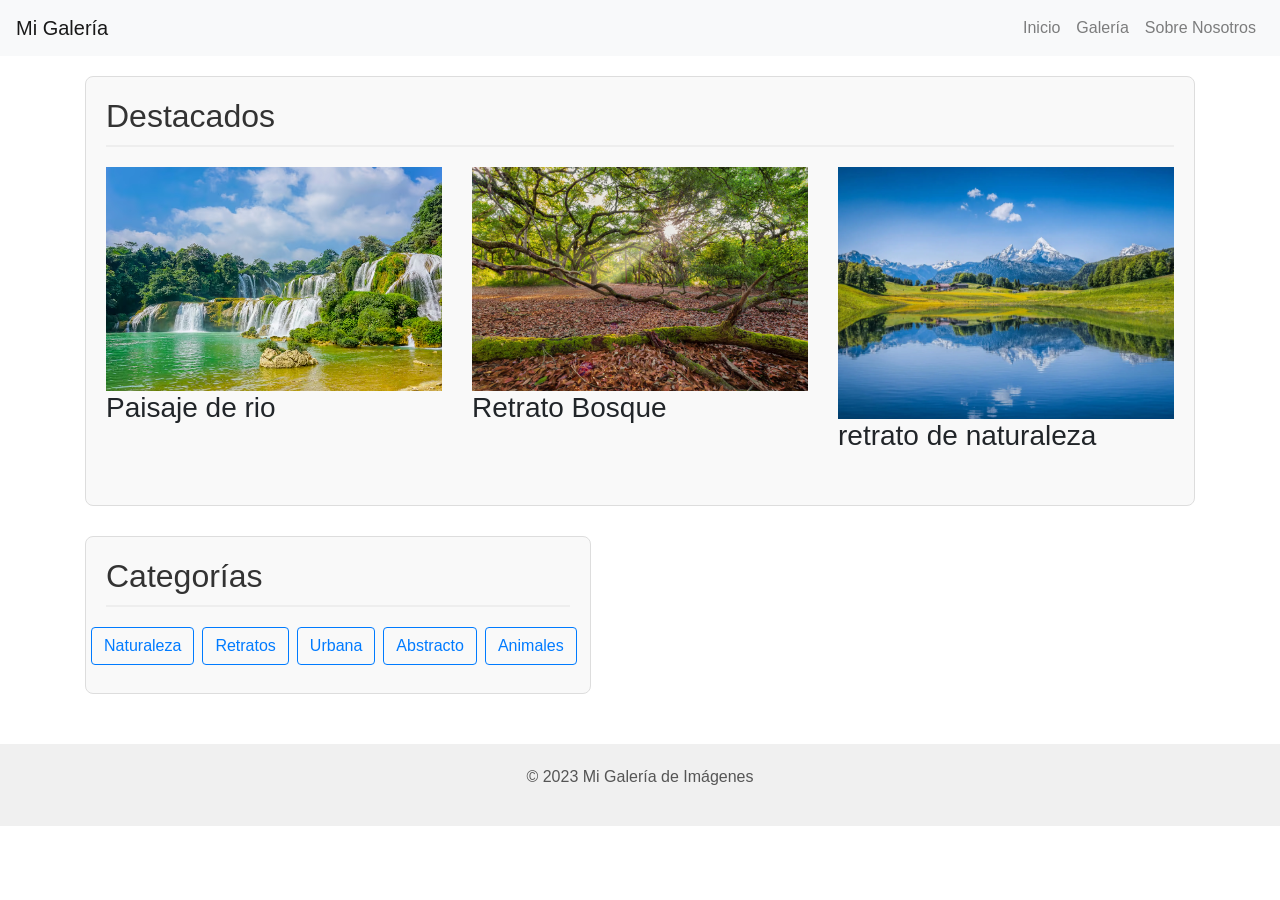
<file: index.html>
<!DOCTYPE html>
<html lang="es">
<head>
    <meta charset="UTF-8">
    <meta name="viewport" content="width=device-width, initial-scale=1.0">
    <title>Mi Galería de Imágenes</title>
    <link rel="stylesheet" href="https://stackpath.bootstrapcdn.com/bootstrap/4.5.2/css/bootstrap.min.css">
    <link rel="stylesheet" href="styles.css">
</head>
<body>

    <header>
        <nav class="navbar navbar-expand-lg navbar-light bg-light">
            <a class="navbar-brand" href="index.html">Mi Galería</a>
            <div class="collapse navbar-collapse">
                <ul class="navbar-nav ml-auto">
                    <li class="nav-item"><a class="nav-link" href="index.html">Inicio</a></li>
                    <li class="nav-item"><a class="nav-link" href="galeria.html">Galería</a></li>
                    <li class="nav-item"><a class="nav-link" href="nosotros.html">Sobre Nosotros</a></li>
                </ul>
            </div>
        </nav>
    </header>

    <main class="container mt-12">
        <section>
            <h2>Destacados</h2>
            <div class="row" id="destacados-container">
            </div>
        </section>
    
        <section>
            <h2>Categorías</h2>
            <div class="row" id="categorias-container">
            </div>
        </section>
    </main>

    <footer>
        <p>&copy; 2023 Mi Galería de Imágenes</p>
    </footer>

    <script src="https://code.jquery.com/jquery-3.5.1.slim.min.js"></script>
    <script src="https://cdn.jsdelivr.net/npm/@popperjs/core@2.5.3/dist/umd/popper.min.js"></script>
    <script src="https://stackpath.bootstrapcdn.com/bootstrap/4.5.2/js/bootstrap.min.js"></script>
    <script src="script.js"></script>
</body>
</html>
</file>
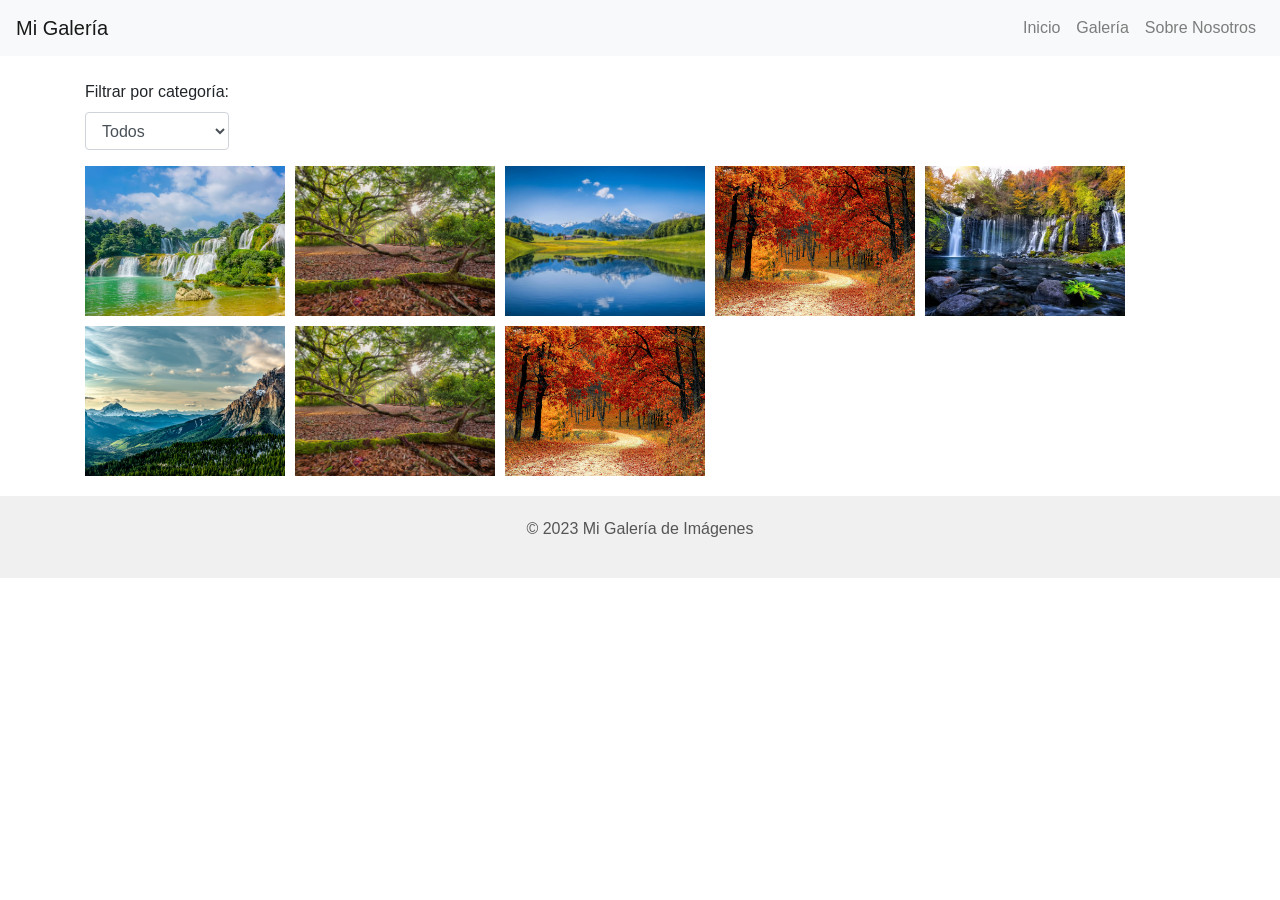
<file: galeria.html>
<!DOCTYPE html>
<html lang="es">
<head>
    <meta charset="UTF-8">
    <meta name="viewport" content="width=device-width, initial-scale=1.0">
    <title>Mi Galería de Imágenes</title>
    <link rel="stylesheet" href="https://stackpath.bootstrapcdn.com/bootstrap/4.5.2/css/bootstrap.min.css">
    <link rel="stylesheet" href="styles.css">
</head>
<body>

    <header>
        <nav class="navbar navbar-expand-lg navbar-light bg-light">
            <a class="navbar-brand" href="index.html">Mi Galería</a>
            <div class="collapse navbar-collapse">
                <ul class="navbar-nav ml-auto">
                    <li class="nav-item"><a class="nav-link" href="index.html">Inicio</a></li>
                    <li class="nav-item"><a class="nav-link" href="galeria.html">Galería</a></li>
                    <li class="nav-item"><a class="nav-link" href="nosotros.html">Sobre Nosotros</a></li>
                </ul>
            </div>
        </nav>
    </header>
    <main class="container mt-4">
        <div class="mb-3">
            <label for="categoria">Filtrar por categoría:</label>
            <select id="categoria" class="form-control">
                <option value="all">Todos</option>
                <option value="naturaleza">Naturaleza</option>
                <option value="ciudad">Ciudad</option>
                <option value="abstracto">Abstracto</option>
            </select>
        </div>
    
        <div id="image-gallery" class="masonry">
            <a href="galeria-datalle.html?image=./assets/imagen1.avif&title=Paisaje Montañoso&description=Un hermoso paisaje de montañas y árboles.">
                <img src="./assets/imagen1.avif" alt="Imagen de naturaleza" data-category="naturaleza">
            </a>
            <img src="./assets/imagen2.avif" alt="Imagen de ciudad" data-category="ciudad">
            <img src="./assets/imagen2.webp" alt="Imagen abstracta" data-category="abstracto">
            <img src="./assets/imagen4.jpg" alt="Otra imagen de naturaleza" data-category="naturaleza">
            <img src="./assets/imagen5.avif" alt="Otra imagen de ciudad" data-category="ciudad">
            <img src="./assets/imagen6.jpeg" alt="Otra imagen abstracta" data-category="abstracto">
            <img src="./assets/imagen2.avif" alt="Imagen de ciudad" data-category="ciudad">
            <img src="./assets/imagen4.jpg" alt="Imagen de naturaleza" data-category="naturaleza">
        </div>
    
    </main>

    <footer>
        <p>&copy; 2023 Mi Galería de Imágenes</p>
    </footer>
    <script>
        const categoryFilter = document.getElementById('category-filter');
        const images = document.querySelectorAll('#image-gallery img');

        categoryFilter.addEventListener('change', (event) => {
            const selectedCategory = event.target.value;

            images.forEach(image => {
                if (selectedCategory === 'all' || image.dataset.category === selectedCategory) {
                    image.style.display = 'block';
                } else {
                    image.style.display = 'none';
                }
            });
        });
    </script>
    <script src="https://code.jquery.com/jquery-3.5.1.slim.min.js"></script>
    <script src="https://cdn.jsdelivr.net/npm/@popperjs/core@2.5.3/dist/umd/popper.min.js"></script>
    <script src="https://stackpath.bootstrapcdn.com/bootstrap/4.5.2/js/bootstrap.min.js"></script>
    <!-- <script src="script.js"></script> -->
</body>
</html>
</file>
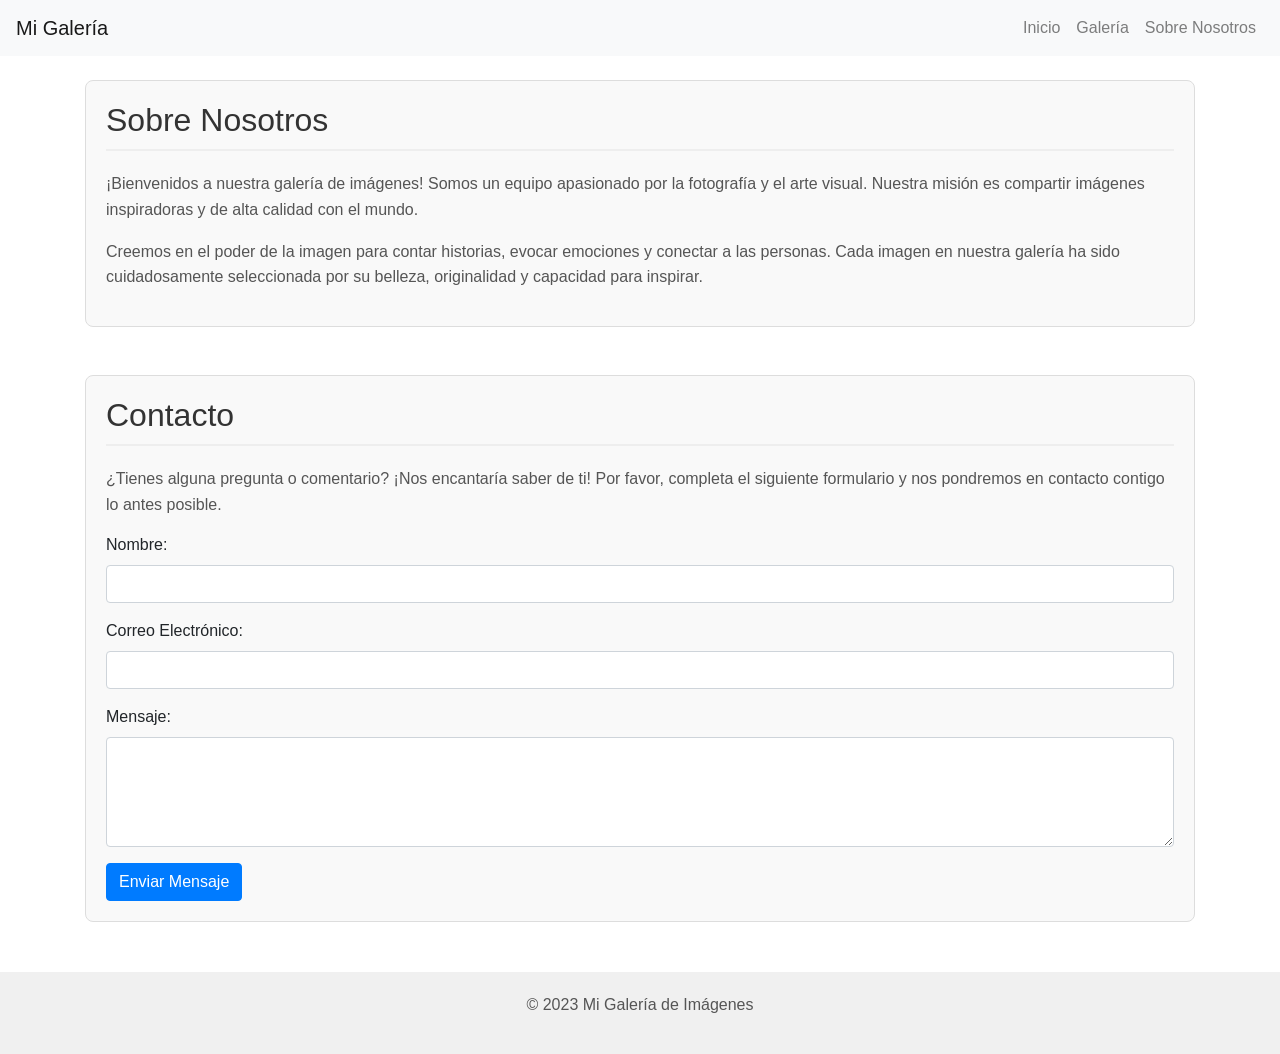
<file: nosotros.html>
<!DOCTYPE html>
<html lang="es">
<head>
    <meta charset="UTF-8">
    <meta name="viewport" content="width=device-width, initial-scale=1.0">
    <title>Mi Galería de Imágenes</title>
    <link rel="stylesheet" href="https://stackpath.bootstrapcdn.com/bootstrap/4.5.2/css/bootstrap.min.css">
    <link rel="stylesheet" href="styles.css">
</head>
<body>

    <header>
        <nav class="navbar navbar-expand-lg navbar-light bg-light">
            <a class="navbar-brand" href="index.html">Mi Galería</a>
            <div class="collapse navbar-collapse">
                <ul class="navbar-nav ml-auto">
                    <li class="nav-item"><a class="nav-link" href="index.html">Inicio</a></li>
                    <li class="nav-item"><a class="nav-link" href="galeria.html">Galería</a></li>
                    <li class="nav-item"><a class="nav-link" href="nosotros.html">Sobre Nosotros</a></li>
                </ul>
            </div>
        </nav>
    </header>

    <main class="container mt-4">
        <section class="mb-5">
            <h2>Sobre Nosotros</h2>
            <p>
                ¡Bienvenidos a nuestra galería de imágenes! Somos un equipo apasionado por la fotografía y el arte visual.
                Nuestra misión es compartir imágenes inspiradoras y de alta calidad con el mundo.
            </p>
            <p>
                Creemos en el poder de la imagen para contar historias, evocar emociones y conectar a las personas.
                Cada imagen en nuestra galería ha sido cuidadosamente seleccionada por su belleza, originalidad y capacidad para inspirar.
            </p>
        </section>
    
        <section>
            <h2>Contacto</h2>
            <p>
                ¿Tienes alguna pregunta o comentario? ¡Nos encantaría saber de ti!
                Por favor, completa el siguiente formulario y nos pondremos en contacto contigo lo antes posible.
            </p>
            <form id="formulario-contacto">
                <div class="form-group">
                    <label for="nombre">Nombre:</label>
                    <input type="text" id="nombre" class="form-control" required>
                </div>
                <div class="form-group">
                    <label for="email">Correo Electrónico:</label>
                    <input type="email" id="email" class="form-control" required>
                </div>
                <div class="form-group">
                    <label for="mensaje">Mensaje:</label>
                    <textarea id="mensaje" class="form-control" rows="4" required></textarea>
                </div>
                <button type="submit" class="btn btn-primary">Enviar Mensaje</button>
            </form>
        </section>
    </main>

    <footer>
        <p>&copy; 2023 Mi Galería de Imágenes</p>
    </footer>

    <script src="https://code.jquery.com/jquery-3.5.1.slim.min.js"></script>
    <script src="https://cdn.jsdelivr.net/npm/@popperjs/core@2.5.3/dist/umd/popper.min.js"></script>
    <script src="https://stackpath.bootstrapcdn.com/bootstrap/4.5.2/js/bootstrap.min.js"></script>
    <script src="script.js"></script>
</body>
</html>
</file>
<file: styles.css>
main {
    width: 80%;
    margin: 20px auto;
    font-family: sans-serif;
    display: flex;
    flex-wrap: wrap;
}

.section-container {
    width: 60%; 
}

section {
    margin-bottom: 30px;
    padding: 20px;
    border: 1px solid #ddd;
    border-radius: 8px;
    background-color: #f9f9f9;
}

article {
    width: 38%;
    margin-left: 2%;
    padding: 20px;
    border: 1px solid #ddd;
    border-radius: 8px;
    background-color: #f9f9f9;
}

h2 {
    color: #333;
    border-bottom: 2px solid #eee;
    padding-bottom: 10px;
    margin-bottom: 20px;
}

p {
    line-height: 1.6;
    color: #555;
}

footer {
    width: 100%;
    text-align: center;
    padding: 20px 0;
    background-color: #f0f0f0;
    margin-top: 20px;
}


@media (max-width: 768px) {
    main {
        width: 95%;
        flex-direction: column;
    }

    .section-container, article {
        width: 100%;
        margin-left: 0;
    }
}

#image-details {
    text-align: center;
    padding: 20px;
}

#detailed-image {
    max-width: 80%;
    height: auto;
    margin-bottom: 20px;
}



#image-gallery {
    display: flex;
    flex-wrap: wrap;
    gap: 10px;
}

#image-gallery img {
    width: 200px;
    height: 150px;
    object-fit: cover;
}
</file>
